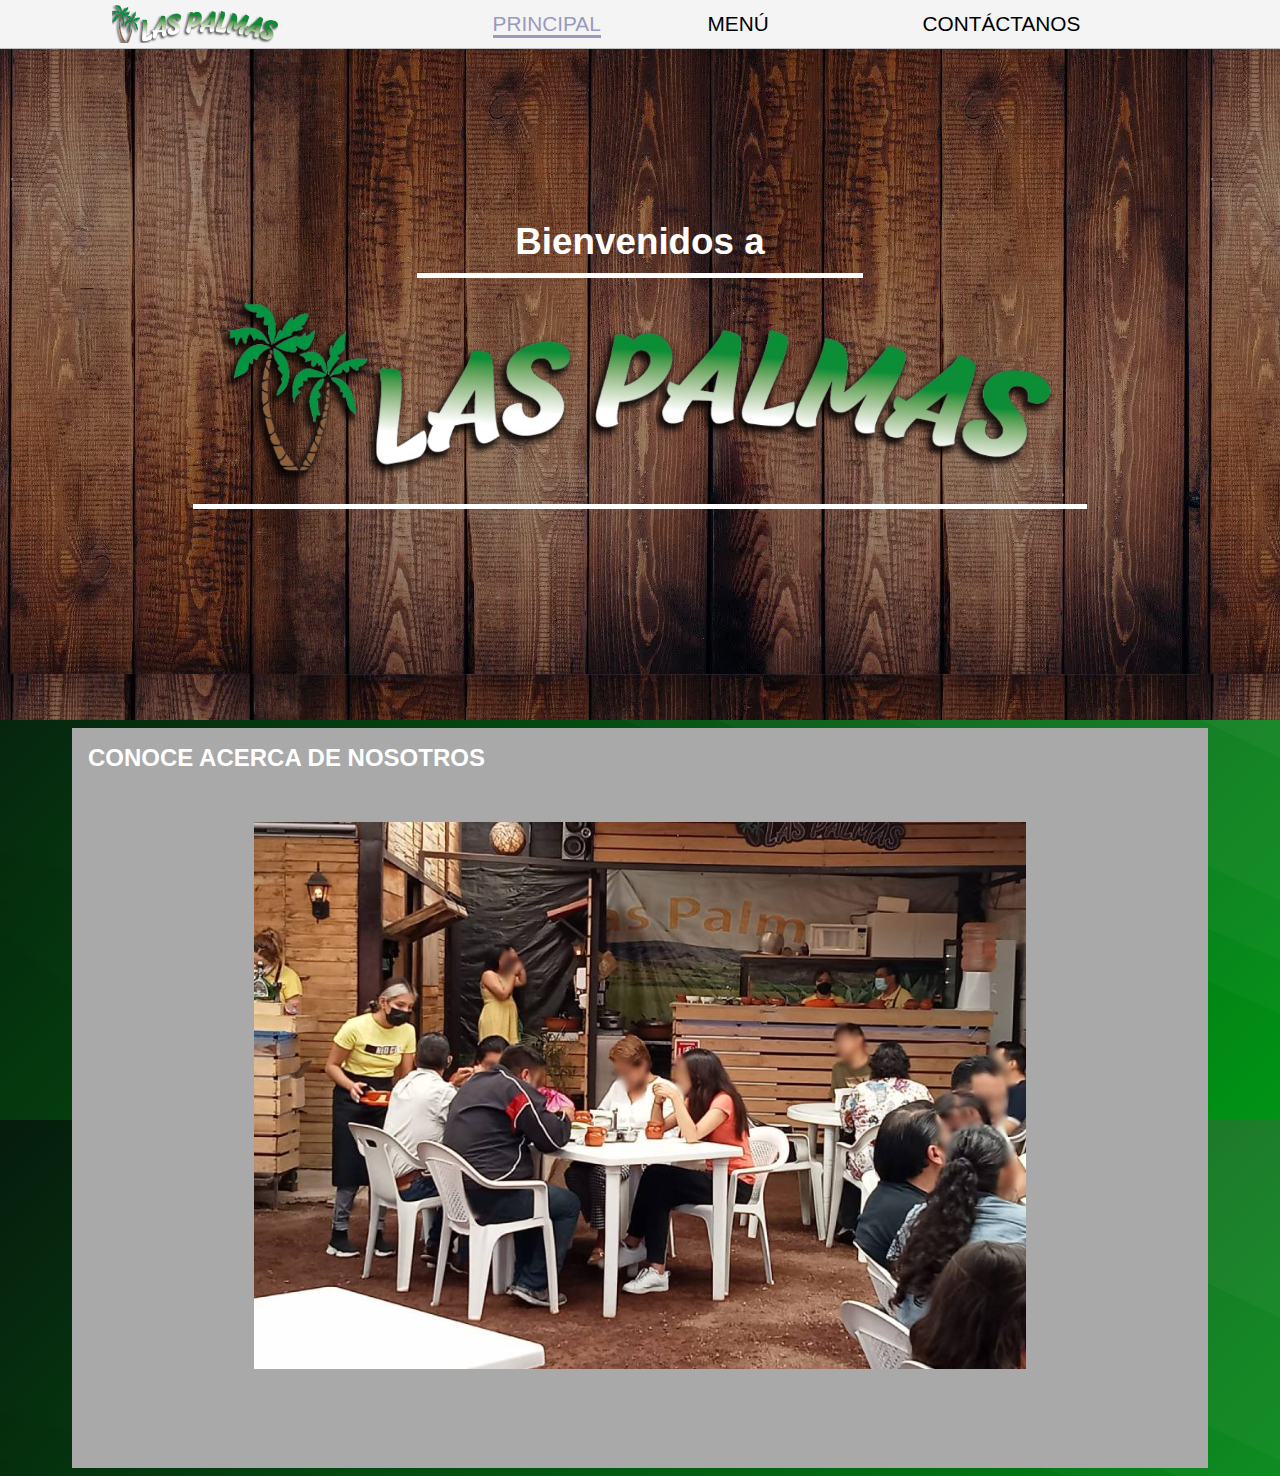
<file: ad.html>
<!DOCTYPE html>
<html lang="es">

    <head>
        <meta charset="UTF-8">

        <meta name="viewport" content="width=device-width, initial-scale=1.0">
        <title>Acerca de Las Palmas</title>
        <link rel="stylesheet" href="reto.css">
        <link rel="icon" href="images/LP.png" type="img/.png">

    </head>

   


    <body>

        

<nav class="compu">
    <ul>
    <img id="o" src="images/Las Palmas (1).png" width="13%" >
    <li class="ct"><a class="resaltado" href="ad.html">PRINCIPAL</a></li>
    <li class="ct"><a class="bt" href="index.html">MENÚ</a></li>
    <li class="ct"><a class="bt" href="en-creacion.html">CONTÁCTANOS</a></li>
    <div class="spc">
        <li class="linea"></li>
        <li class="linea">
            <ul class="burger">
                <li><a class="resaltado" href="ad.html">ACERCA DE</a></li>
                <li> <a href="index.html">MENÚ</a></li>
                <li><a href="cts.html">CONTACTANOS</a></li>
            </ul>
        </li>
        <li class="linea"></li>
    </div>
    </ul>
</nav>





<section>

    <header>


        <div class="container">
            <h1 id="title">Bienvenidos a </h1>
        <img src="images/lp lo.svg" width="50%">
        
        </div>
       
    
    </header>
    
<main>

<article>
    <hgroup>
        <h2>CONOCE ACERCA DE NOSOTROS</h2>
    </hgroup>


    <div class="slider">
        <ul>
            <li><img src="images/fw1.jpg" alt=""></li>
            <li><img src="images/fw2.jpg" alt=""></li>
            <li><img src="images/fw3.jpg" alt=""></li>
            <li><img src="images/fw5.jpg" alt=""></li>
            
        </ul>
    </div>
    

    

</article>

</main>

<aside></aside>

<footer></footer>

</section>

      
    </body>

</html>

<!--
    <section>
 <div class="socials"> 
            
        
        <button class="boton">
            <img class="src" src="images/share-free-icon-font.svg"  alt="">
            <ul>
                <li><a target="_blank" href="https://www.instagram.com/_las__palmas_/"><img class="tmn" src="images/instagram-free-icon-font.svg"  alt=""></a></li>
                <li><a target="_blank" href="https://www.facebook.com/profile.php?id=100082592472711"><img class="tmn" src="images/facebook-app-symbol.png"></a></li>
                <li><a target="_blank" href="https://vm.tiktok.com/ZMNjvXLpj/"><img class="tmn" src="images/tik-tok.png"  alt=""></a></li>
            </ul>
      

        </button>
    </div>
        </section> 
-->
</file>
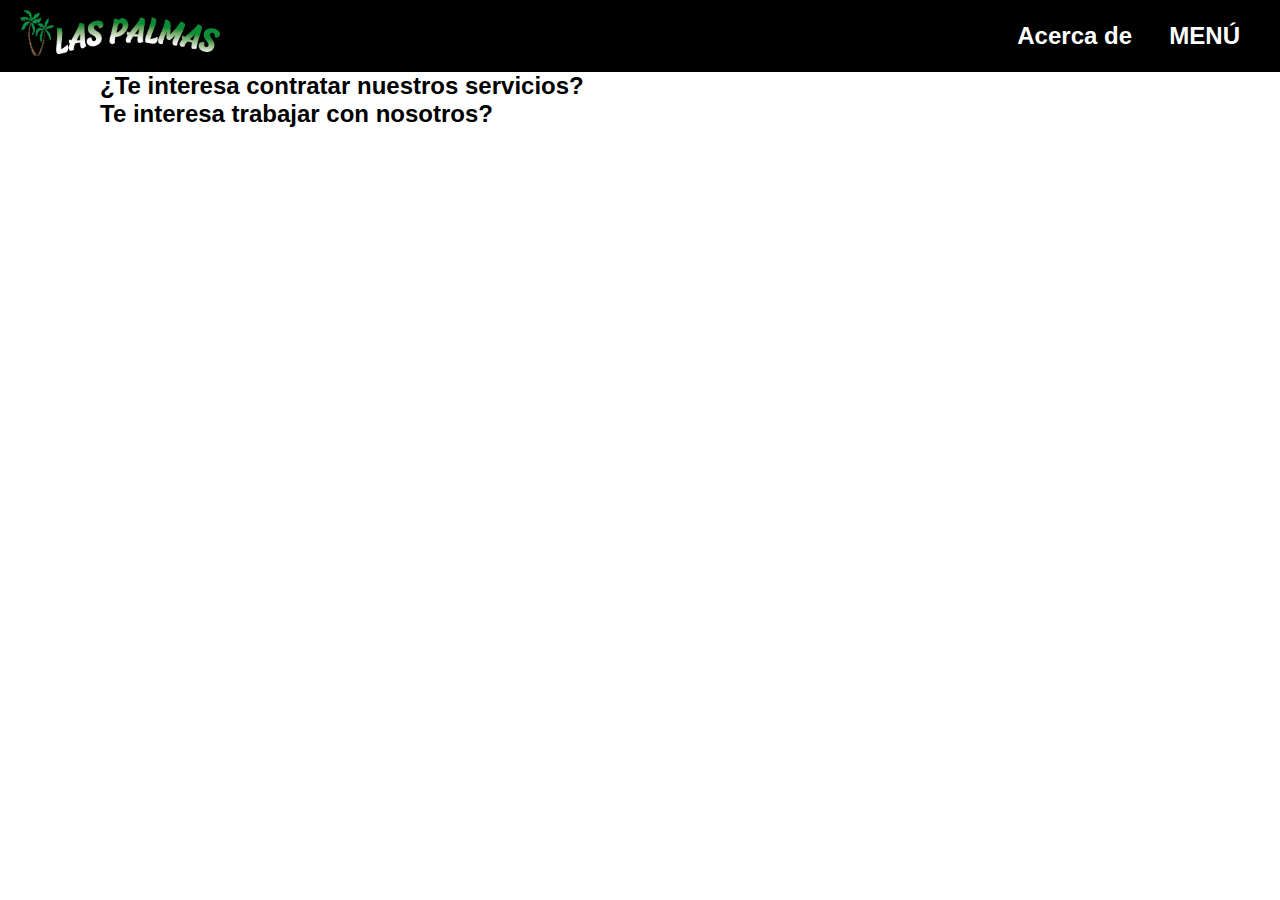
<file: cts.html>
<!DOCTYPE html>
<html lang="en">

    <head>
        <meta charset="UTF-8">
        <meta http-equiv="X-UA-Compatible" content="IE=edge">
        <meta name="viewport" content="width=device-width, initial-scale=1.0">
        <link rel="stylesheet" href="int.css">
        <title>Las Palmas - Contratanos</title>
        <link rel="icon" href="images/LP.png" type="img/.png">
    </head>

    <nav class="logo">
        <ul>
            <li><a href="index.html"><img src="images/Las Palmas (1).png" alt="logo" width="200px" height="auto"></a>
            </li>
            <li><a class="dic" href="ad.html">Acerca de</a></li>
            <li><a href="index.html">MENÚ</a></li>
        </ul>
    </nav>

    <body>

        <article>
            <div>
                <hgroup>
                    <h2> ¿Te interesa contratar nuestros servicios?</h2>

                </hgroup>

                <h2>Te interesa trabajar con nosotros?</h2>
            </div>

        </article>






    </body>

</html>
</file>
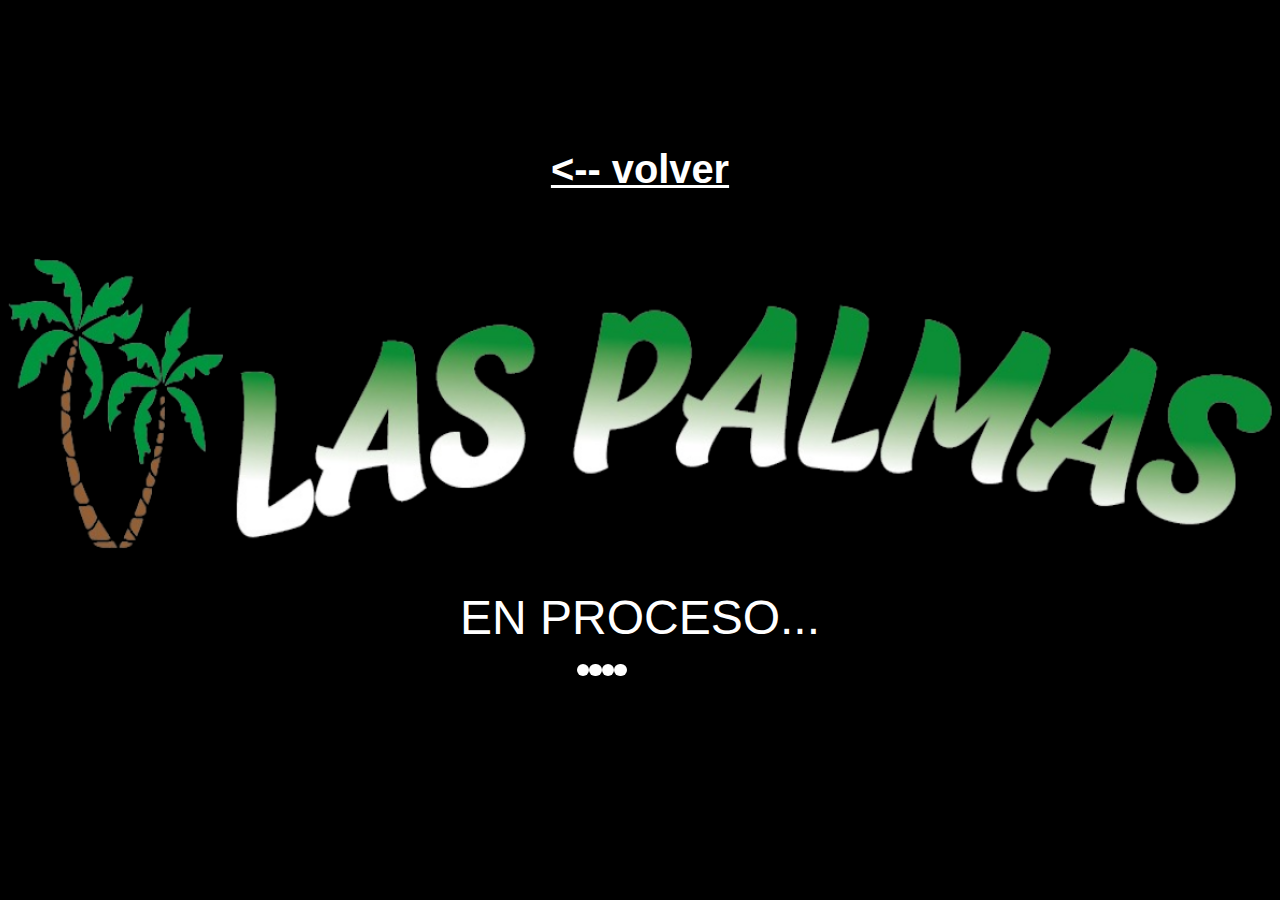
<file: en-creacion.html>
<!DOCTYPE html>
<html lang="en">
<head>
    <meta charset="UTF-8">
    <meta http-equiv="X-UA-Compatible" content="IE=edge">
    <meta name="viewport" content="width=device-width, initial-scale=1.0">
    <title>Fuera de servicio</title>
    <style>
        /* From uiverse.io by @G4b413l */
.newtons-cradle {
 --uib-size: 50px;
 --uib-speed: 1.2s;
 --uib-color: #474554;
 position: relative;
 display: flex;
 align-items: center;
 justify-content: center;
 width: var(--uib-size);
 height: var(--uib-size);
}

.newtons-cradle__dot {
 position: relative;
 display: flex;
 align-items: center;
 height: 100%;
 width: 25%;
 transform-origin: center top;
}

.newtons-cradle__dot::after {
 content: '';
 display: block;
 width: 100%;
 height: 25%;
 border-radius: 50%;
 background-color: white;
}

.newtons-cradle__dot:first-child {
 animation: swing var(--uib-speed) linear infinite;
}

.newtons-cradle__dot:last-child {
 animation: swing2 var(--uib-speed) linear infinite;
}

@keyframes swing {
 0% {
  transform: rotate(0deg);
  animation-timing-function: ease-out;
 }

 25% {
  transform: rotate(70deg);
  animation-timing-function: ease-in;
 }

 50% {
  transform: rotate(0deg);
  animation-timing-function: linear;
 }
}

@keyframes swing2 {
 0% {
  transform: rotate(0deg);
  animation-timing-function: linear;
 }

 50% {
  transform: rotate(0deg);
  animation-timing-function: ease-out;
 }

 75% {
  transform: rotate(-70deg);
  animation-timing-function: ease-in;
 }
}

    </style>
</head>
<body style="background-color: #000;">

    <header style="
    display: flex;
    margin-top: 80px;
    align-items: center;
    text-align: center;
    flex-direction: column;
    justify-content: center;
    background-color:rgb(0, 0, 0) ;
    color:rgb(255, 255, 255);
    font-size:3rem ;
    font-family:Arial, Helvetica, sans-serif;
    ">

<h5> <a 
    style="color: white;"
    href="index.html"><-- volver </a> </h2>

<img style="margin-bottom: 40px;" src="images/Las Palmas (1).png" width="100%" alt="">

        EN PROCESO...
        <br>
       
    </header>
    <div style="left: 45%;" class="newtons-cradle">
        <div class="newtons-cradle__dot"></div>
        <div class="newtons-cradle__dot"></div>
        <div class="newtons-cradle__dot"></div>
        <div class="newtons-cradle__dot"></div>
        </div>
    
</body>
</html>
</file>
<file: reto.css>
*{
    margin: 0px;
    padding: 0px;
    list-style: none;
    color: rgb(255, 255, 255);
    text-decoration: none;
    box-sizing: border-box;
    font-family: 'Trebuchet MS', 'Lucida Sans Unicode', 'Lucida Grande', 'Lucida Sans', Arial, sans-serif;
}

body{
    background-image: url("data:image/svg+xml,%3csvg xmlns='http://www.w3.org/2000/svg' version='1.1' xmlns:xlink='http://www.w3.org/1999/xlink' xmlns:svgjs='http://svgjs.com/svgjs' width='1440' height='560' preserveAspectRatio='none' viewBox='0 0 1440 560'%3e%3cg mask='url(%26quot%3b%23SvgjsMask1186%26quot%3b)' fill='none'%3e%3crect width='1440' height='560' x='0' y='0' fill='url(%23SvgjsLinearGradient1187)'%3e%3c/rect%3e%3cpath d='M1440 0L865.16 0L1440 273.63z' fill='rgba(255%2c 255%2c 255%2c .1)'%3e%3c/path%3e%3cpath d='M865.16 0L1440 273.63L1440 417.44L573.72 0z' fill='rgba(255%2c 255%2c 255%2c .075)'%3e%3c/path%3e%3cpath d='M573.72 0L1440 417.44L1440 467.58L341.28000000000003 0z' fill='rgba(255%2c 255%2c 255%2c .05)'%3e%3c/path%3e%3cpath d='M341.28 0L1440 467.58L1440 525.24L268.37 0z' fill='rgba(255%2c 255%2c 255%2c .025)'%3e%3c/path%3e%3cpath d='M0 560L243.18 560L0 372.78z' fill='rgba(0%2c 0%2c 0%2c .1)'%3e%3c/path%3e%3cpath d='M0 372.78L243.18 560L574.4300000000001 560L0 337.89z' fill='rgba(0%2c 0%2c 0%2c .075)'%3e%3c/path%3e%3cpath d='M0 337.89L574.4300000000001 560L926.6300000000001 560L0 291.38z' fill='rgba(0%2c 0%2c 0%2c .05)'%3e%3c/path%3e%3cpath d='M0 291.38L926.6300000000001 560L1210.69 560L0 281.68z' fill='rgba(0%2c 0%2c 0%2c .025)'%3e%3c/path%3e%3c/g%3e%3cdefs%3e%3cmask id='SvgjsMask1186'%3e%3crect width='1440' height='560' fill='white'%3e%3c/rect%3e%3c/mask%3e%3clinearGradient x1='15.28%25' y1='-39.29%25' x2='84.72%25' y2='139.29%25' gradientUnits='userSpaceOnUse' id='SvgjsLinearGradient1187'%3e%3cstop stop-color='rgba(6%2c 27%2c 13%2c 1)' offset='0'%3e%3c/stop%3e%3cstop stop-color='rgba(0%2c 158%2c 22%2c 1)' offset='1'%3e%3c/stop%3e%3c/linearGradient%3e%3c/defs%3e%3c/svg%3e");
}
 
/* ESTILOS  DE LI DEL NAV ---- FIN */

.cel{
    visibility: visible;
    background-color: rgb(244, 244, 244);
    padding: 5px;
    width: 100%;
    border-bottom: 1px solid silver;
    position: fixed;


}

.bgr{
    display: flex;
    align-items: center;
    justify-content:space-around;
    padding: 5px;
}

.spc{
    visibility: visible;
    display: flex;
    align-items: center;
    justify-content: center;
    flex-direction: column;
    gap: 5px;
background-color: rgba(255, 255, 255, 0);
}

.resaltado{
    color: rgb(52, 48, 110);
}

.spc:hover .burger{
    visibility: visible;
    opacity: 100%;
    transform: translateX(-60%) translateY(21%);
    background-color: rgb(119, 137, 152);
    width: 120px;
    height: 130px;
padding: 20px;
border-radius: 8.0px;
display: flex;
align-items: center;
justify-content: center;
flex-direction: column;
gap: 10px;
}

.burger{
    visibility: hidden;
    opacity: 0%;
    transition: 0.3s;
    width: 0px;
    height: 0px;
    position:absolute;
}

.burger>li{
    padding: 5px;
    width: 110px;

}

.imgs{
    width: 35%;
    margin-right: 0%;
}

.linea{
    visibility: visible;
    opacity: 1;
    background-color: darkgray;
    width: 30px;
    height: 5px;
    border-radius: 3px;
    margin-left: -290%;
    transition: 0.3s;
}

.spc:hover .linea:nth-child(2){
    visibility: hidden;
    background-color: rgba(169, 169, 169, 0);
    transition: 0.1s all;
}

.spc:hover .linea:nth-child(1){
    transform: rotate(45deg) translateY(15px);
}

.spc:hover .linea:nth-child(3){
    transform: rotate(135deg) translateY(15px) translateX(1px);

}

.ct{
    visibility: hidden;
    width: 0px;
}

#o{
    width: 30%;
}

.compu{
    background-color: rgb(244, 244, 244);
    border-bottom: 1px solid silver;
    padding: 5px;
    color: #000;
    width: 100%;
    position: fixed;
}

.compu>ul{
    display: flex;
    align-items: center;
    justify-content: space-around;
}

.resaltado{
    color: rgb(155, 153, 191);
    border-bottom: 3px solid rgb(155, 153, 191);
    transition: 0.3s;
}

.bt{
    color: #000;
    transition: 0.5s;
    border-bottom: 0px solid rgba(155, 153, 191, 0);
}

.bt:hover{
    color: rgb(155, 153, 191);
    border-bottom: 3px solid rgb(155, 153, 191);
    padding: 3px;
    border-radius: 1px;
    transition: 0.3s;
}

.resaltado:hover{
    color: #000;
    border-bottom: 0px solid rgba(155, 153, 191, 0);
    transition: 0.5s;
}

@media (min-width:1024px){

#o{
    width: 13%;
}

.ct{
    visibility: visible;
    font-size: 1.3rem;
}

    .compu{
        visibility: visible;

    }

    .cel{
        visibility: hidden;
    }
    .burger{
        visibility: hidden;
    }
    .spc{
        visibility: hidden;
    }

    .linea{
        visibility: hidden;
    }



   
}

/* NAV ESTILOS FIN */

/* Header Estilos------Inicio */

section{
display: grid;
grid-template-columns: repeat(12 , 1fr);
}

header{
    grid-column: span 12 ;
    display: flex;
    align-items: center;
    background-image: url(images/bc\ madera.jpg);
    height: auto;
    margin-left: 0px;
    margin-right: 0px;
    width: 100%;
    height: 40vh;
}

.container{
    display: flex;
    align-items: center;
    justify-content: center;
    align-content: center;
    flex-direction: column;
    background-color: rgba(0, 0, 0, 0.167);
    padding: 2px;
    width: 100%;
    height: 100%;
}

#title{
    text-align: center;
    padding: 10px;
    font-size: 1.4rem;
    width:70% ;
    border-bottom: 3px solid rgb(255, 255, 255);
    animation:brd 2s;
}

@keyframes brd {
    0%{
        width:80%;
        border-bottom: 3px solid rgba(255, 255, 255, 0);
    }
    20%{
        width: 80%;
    }
    40%{
        width: 90%;
    }
    
    80%{
        width: 70%;
    }

    100%{
        border-bottom: 3px solid #fff;
    }
}

body>section>header>div>img{
    padding: 20px;
    width: 80%;
    border-bottom: 3px solid #fff;
    animation:borde 2s;
}

@keyframes borde {
    0%{
        width:0%;
        border-bottom: 3px solid rgba(255, 255, 255, 0);
    }
    20%{
        width: 70%;
    }
    40%{
        width: 60%;
    }
    
    80%{
        width: 80%;
    }

    100%{
        border-bottom: 3px solid #fff;
    }
}

@media (min-width:1024px) {
    

header{
    grid-column: span 12 ;
    display: flex;
    align-items: center;
    background-image: url(images/bc\ madera.jpg);
    width:100%;
    height: 80vh;
}

.container{
    display: flex;
    align-items: center;
    justify-content: center;
    align-content: center;
    flex-direction: column;
    background-color: rgba(0, 0, 0, 0.316);
    padding: 2px;
}

#title{
    text-align: center;
    padding: 10px;
    font-size: 2.3rem;
    width:35% ;
    border-bottom: 5px solid rgb(255, 255, 255);
    animation: brd 2s;
    animation-delay: 1s;
}

@keyframes brd {
    0%{
        width:0%;
        border-bottom: 5px solid rgba(255, 255, 255, 0);
    }
    20%{
        width: 50%;
    }
    40%{
        width: 40%;
    }
    
    80%{
        width: 70%;
    }

    100%{
        border-bottom: 5px solid #fff;
    }
}

body>section>header>div>img{
    width: 70%;
    padding: 20px;
    border-bottom: 5px solid #fff;
    animation: borde 2s;
    animation-delay: 1s;
}

@keyframes borde {
    0%{
        width:0%;
        border-bottom: 5px solid rgba(255, 255, 255, 0);
    }
    20%{
        width: 50%;
    }
    40%{
        width: 40%;
    }
    
    80%{
        width: 70%;
    }

    100%{
        border-bottom: 5px solid #fff;
    }
}


}


/* Header Estilos------Fin */

/* ESTILOS DE MAIN----------INICIO*/

main{
    grid-column: span 12;
}

article{
    padding: .5rem;
    margin: 0.5rem;
    background-color: darkgray;
}

hgroup{
    display: flex;
    align-items: center;
    justify-content: space-between;
}


@media (min-width:1024px){




    main{
        grid-column: span 12;
        margin-left: 4rem;
        margin-right: 4rem;

    
    }
    
    article{
        padding: 1rem;
        background-color: darkgray;
    }

}

/* ESTILOS DE MAIN----------FIN*/

/* ESTILOS DE PRIMER ARTICLE-------INICIO */

article>hgroup>h2{
    text-align: center;
    font-family: mono, sans-serif;
}

.slider{
    width: 100%;
    height: 65vh;
    object-fit: cover;
    margin: 50px auto 0;
    overflow: hidden;
}

@keyframes hola {
    

    0%{
        margin-left: 0%;
    }
    20%{
        margin-left: 0%;
    }

    25%{
        margin-left: -100%;
    }
    45%{
        margin-left: -100%;
    }

    50%{
        margin-left: -200%;
    }
    70%{
        margin-left: -200%;
    }

    75%{
        margin-left: -300%;
    }
    100%{
        margin-left: -300%;
    }
    
}

.slider ul{
    display:flex;
    padding: 0;
    width: 400%;

    animation:hola 12s infinite alternate ease-in-out;
}

.slider li{
    list-style: none;
    width: 100%;
}

.slider img{
    width: 100%;
}

@media (min-width:1024px){


.slider{
    width: 70%;
    height: 70vh;
    object-fit: cover;
    margin: 50px auto 0;
    overflow: hidden;
}

@keyframes hola {
    

    0%{
        margin-left: 0%;
    }
    20%{
        margin-left: 0%;
    }

    25%{
        margin-left: -100%;
    }
    45%{
        margin-left: -100%;
    }

    50%{
        margin-left: -200%;
    }
    70%{
        margin-left: -200%;
    }

    75%{
        margin-left: -300%;
    }
    100%{
        margin-left: -300%;
    }
    
}

.slider ul{
    display:flex;
    padding: 0;
    width: 400%;

    animation:hola 12s infinite alternate ease-in-out;
}

.slider li{
    list-style: none;
    width: 100%;
}

.slider img{
    width: 100%;
}
}


/* ESTILOS DE PRIMER ARTICLE-------FIN */

































/* PARA HACER UN BOTON DE LA FORMA 
MÁS SENCILLA PODEMOS UTILILAR LOS 
SIGUIENTES ESTILOS */

.socials{
    top: 26%;
    left:85%;
    position: fixed;
}

.boton{
    height: 50px;
    width: 50px;
    background-color: #008716;
    border-radius: 24px;
    transition: 0.5s cubic-bezier(0.215, 0.61, 0.355, 1);
}

.boton:hover{
    height: 130px;
    width: 50px;
    transition: 0.5s cubic-bezier(0.215, 0.61, 0.355, 1);
    border-radius: 10px;
}

.boton{
    display: flex;
    align-items: center;
    justify-content: center;
    border:hidden;
}

.boton:hover{
    justify-content: flex-start;
}

.src{
  
    padding: 5px;
    height: 25px;
    width: 25px;
    
    transition: all;
transition-duration: 1s;
}

.boton:hover .src{
    height: 0px;
    width: 0px;
    opacity: 50%;
   
}

.tmn{
    height: 0px;
    width: 0px;
    opacity: 0%;
    transition: all ease-out;
    transition-duration: 0.5s;
    
}

.boton:hover .tmn{
    padding: 5px;
    height: 25px;
    width: 25px;
    opacity: 100%;
}



button ul li{
    list-style:none;
}

ul li a.tmn:hover img{
    opacity: 30%;
}

button ul{
display: flex;
flex-direction: column;
align-items: center;
justify-content: space-between;
    
}

div button ul li a{
  height: 0px;
  width: 0px;
    
}

/*Y LISTO BOTON HECHO*/
</file>
<file: int.css>
*{
    padding: 0px;
    margin: 0px;
}

body{
    margin: 0px;
}

li{
    list-style:none;
    
}


.logo{
    background-color: rgb(0, 0, 0);
    width: 100%;
    
   
}

a:hover{
    color: rgba(0, 0, 255, 0.747);
    font-size: 1.7rem;
}

.dic{
    margin-left: 760px;
}

@media(max-width:800px){
nav ul{
display:grid;
grid-auto-columns:repeat(2, 1fr) ;
grid-auto-rows: auto;
gap: 10px;
padding-bottom: 1rem;
}
}


nav ul{
    display: flex;
    justify-content:space-between;
    align-items: center;
    padding: 10px;
    margin-left: 10px;
    margin-right: 30px;
}


nav>ul>li>a{
    text-decoration: none;
    font-family: Arial, Helvetica, sans-serif;
    font-weight: bold;
    font-size: 1.5rem;
    color: rgb(255, 255, 255);
}

/*contenido de la página*/

article{
    margin:0px 100px 0px 100px;
}

article>div{
    display: flex;
   
    justify-content: center;
    flex-direction: column;
    font-family: Arial, Helvetica, sans-serif;
    color: black;
    background-color: #fff;
    max-width: 1000px;
    max-height: 1000px;
}
</file>
